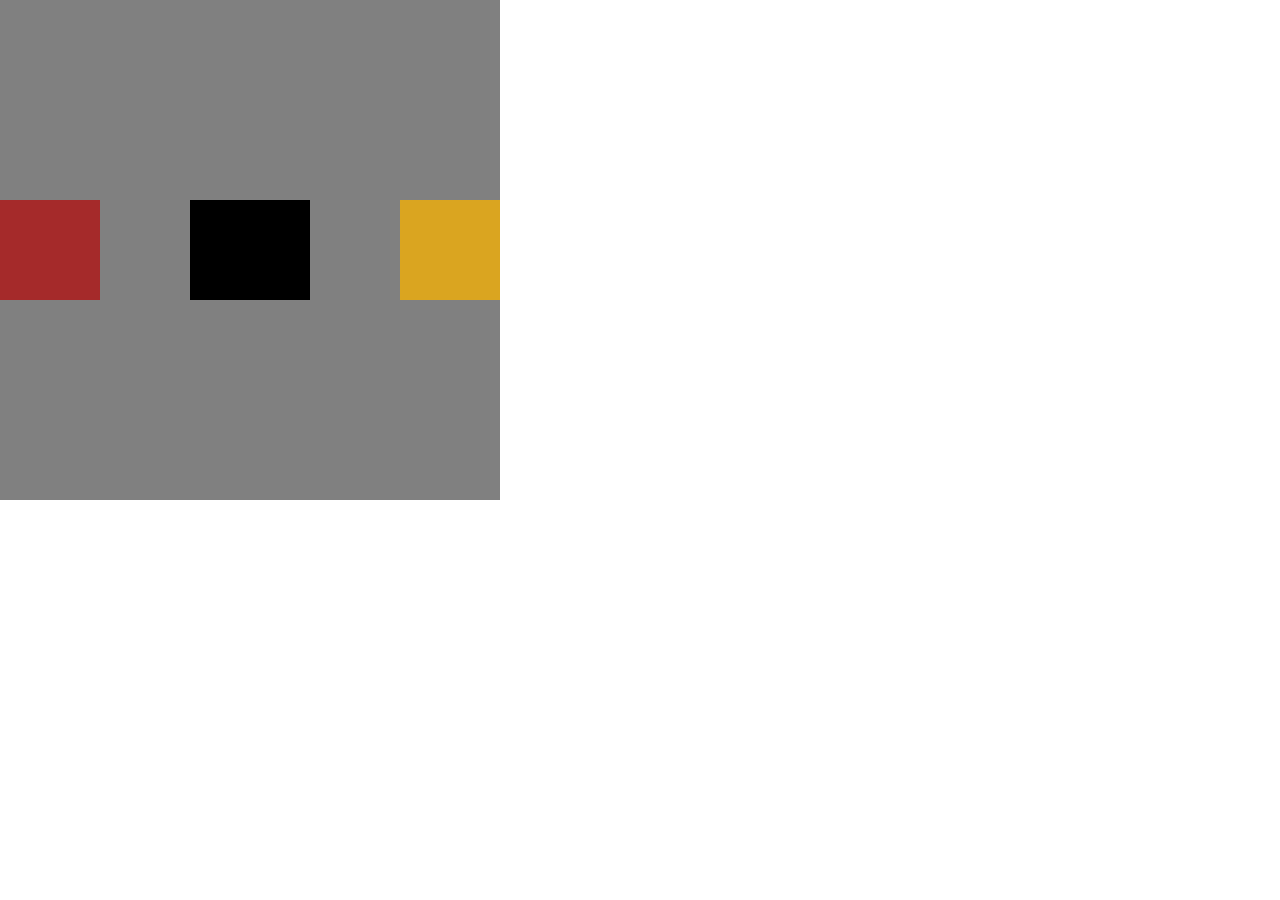
<file: index.html>
<!DOCTYPE html>
<html lang="en">
<head>
    <meta charset="UTF-8">
    <meta name="viewport" content="width=device-width, initial-scale=1.0">
    <title>Document</title>
    <link rel="stylesheet" href="style.css">
</head>
<body>
    <!-- <div id="main"></div>
    <div id="car1"></div>
    <div id="car2"></div>
    <div id="car3"></div> -->
    <!-- <div id="box">
        <div id="small"></div>
    </div> -->

    <div id="box">
        <div id="box1"></div>
        <div id="box2"></div>
        <div id="box3"></div>
    </div>

</body>
</html>
</file>
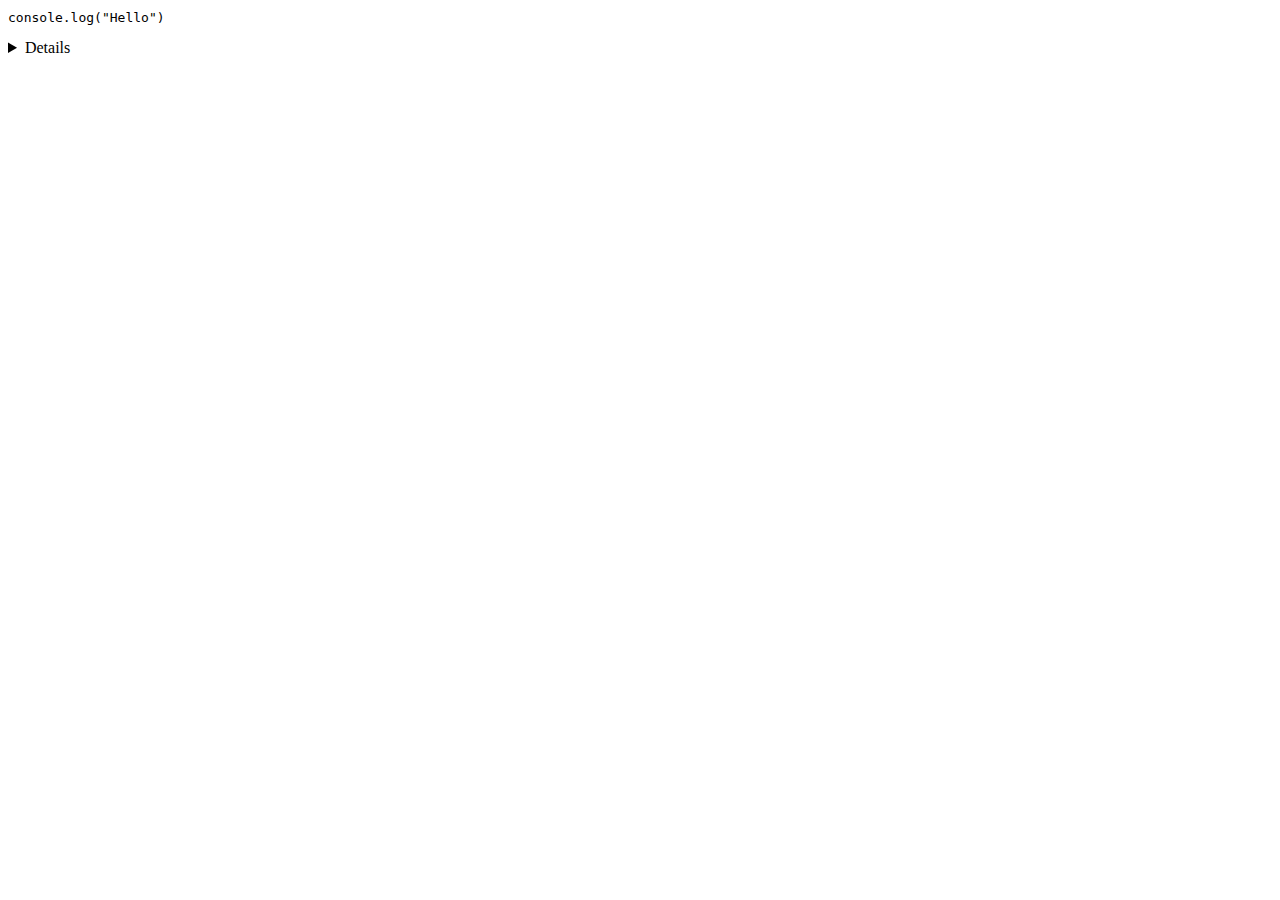
<file: codes.html>
<!DOCTYPE html>
<html lang="en">
<head>
    <meta charset="UTF-8">
    <meta name="viewport" content="width=device-width, initial-scale=1.0">
    <title>Document</title>
</head>
<body>
    <code>
        console.log("Hello")
    </code>
    <kbd></kbd>
    <samp></samp>
    <var></var>
    <pre></pre>

<!-- html semantics structure -->
    <div class="header"></div>
    <div class="navbar"></div>
    <div class="content"></div>
    <div class="footer"></div>

    <header></header>
    <nav></nav>
    <section></section>
    <article></article>
    <aside></aside>
    <footer></footer>
    <summary></summary>
    <details></details>
    <figure></figure>   
    


</body>
</html>
</file>
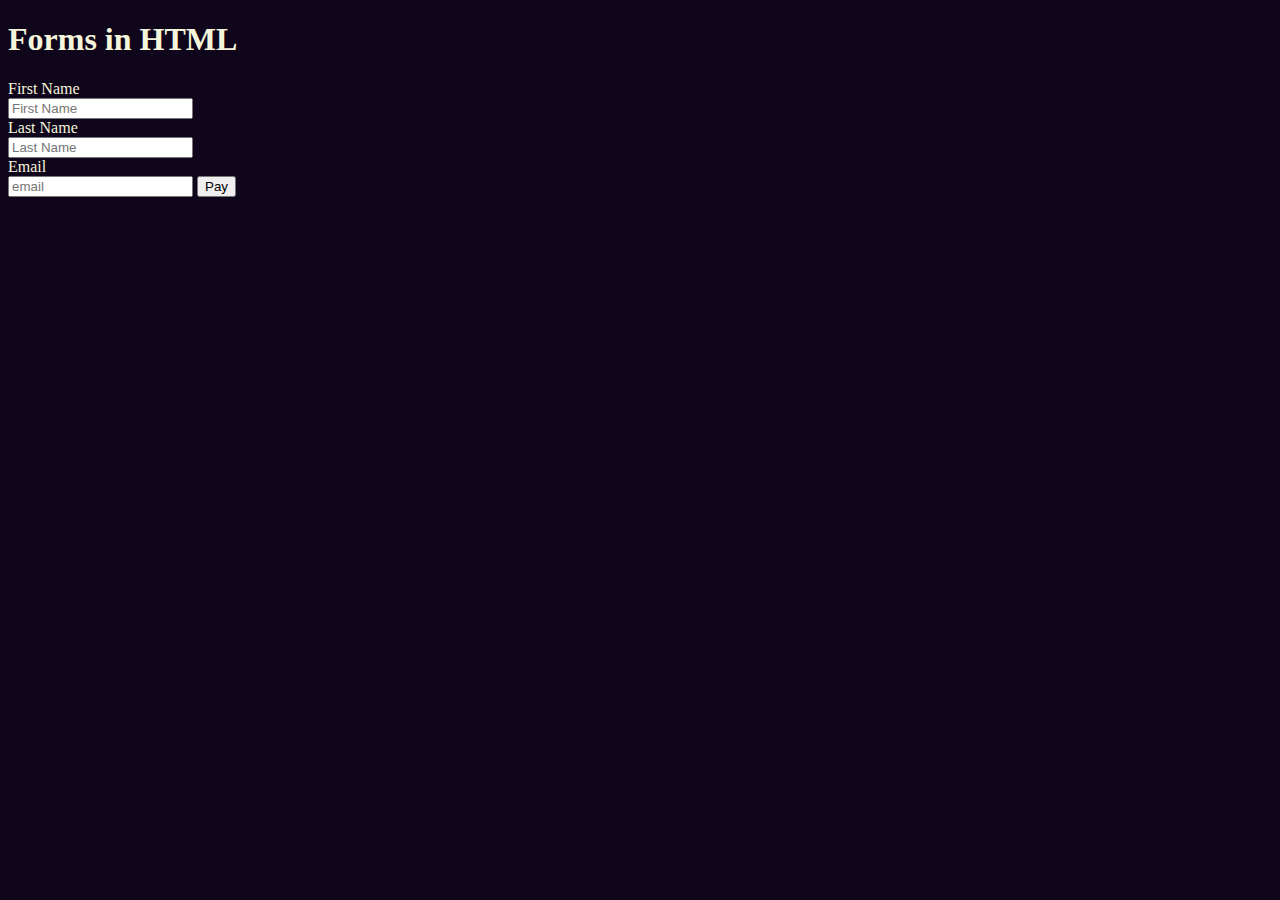
<file: forms_one.html>
<!DOCTYPE html>
<html lang="en">
<head>
    <meta charset="UTF-8">
    <meta name="viewport" content="width=device-width, initial-scale=1.0">
    <title>forms One</title>
    <style>
        body{
            background-color: rgb(15, 6, 27);
            color: beige;
        }
    </style>
</head>
<body>
    <h1>Forms in HTML</h1>
<!-- we have two methods to send form -> 1 is GET(not in encrypted form / clear text format) and other is POST(send form in encrypted manner) -->
    <form action="url" method="GET" accept-charset="UTF-8" autocomplete="off" enctype="" > 
        <!-- using label before form is good practice sometime placeholder cant read by browser -->
        <label for="fname">First Name</label> <br>
        <input type="text" placeholder="First Name" name="" id="fname"> <br>

        <label for="lname">Last Name</label> <br>
        <input type="text" placeholder="Last Name" name="" id="lname"> <br>

        <label for="Email">Email</label> <br>
        <input type="text" placeholder="email" name="" id="Email">
        
        <button type="submit">Pay</button>
    </form>
</body>
</html>
</file>
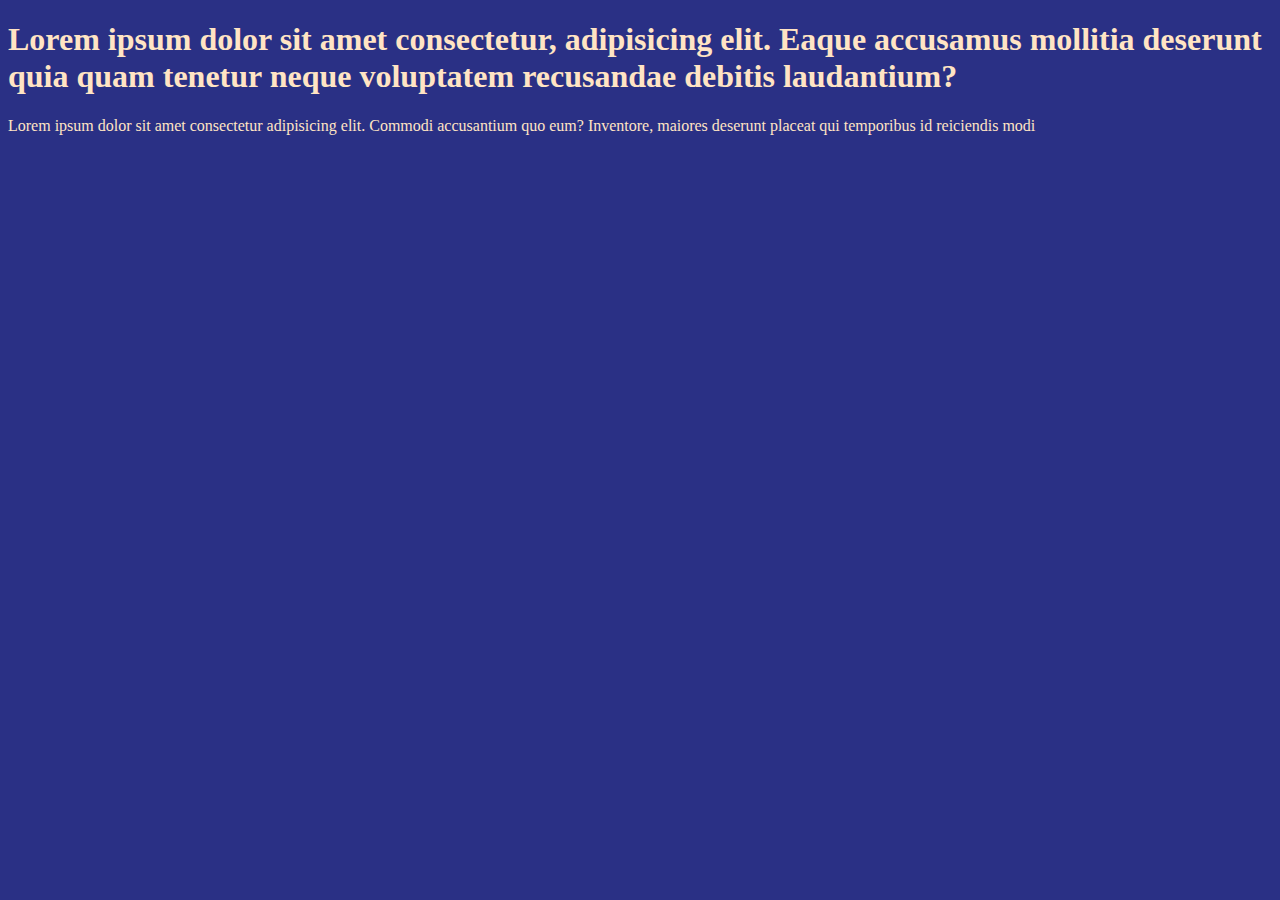
<file: head.html>
<!DOCTYPE html>
<html lang="en">
<head>
  <title>Title of the page</title>
  <!-- <style>
    body{
        background-color: #fff;
        color: blue;
    }
  </style> -->
   <link rel="stylesheet" href="./head.css">
   <meta charset="UTF-16">
   <meta name="keywords" content="HTML, web">
   <meta name="description" content="this is a web page tutorial">
   <meta http-equiv="referesh" content="30">
   <meta name="viewport" content="width=device-width, initial-scale=0.9">

   <script>

   </script>
   
</head>
<body>
   <h1>Lorem ipsum dolor sit amet consectetur, adipisicing elit. Eaque accusamus mollitia deserunt quia quam tenetur neque voluptatem recusandae debitis laudantium?</h1>
   <p>Lorem ipsum dolor sit amet consectetur adipisicing elit. Commodi accusantium quo eum? Inventore, maiores deserunt placeat qui temporibus id reiciendis modi </p>

</body>
</html>
</file>
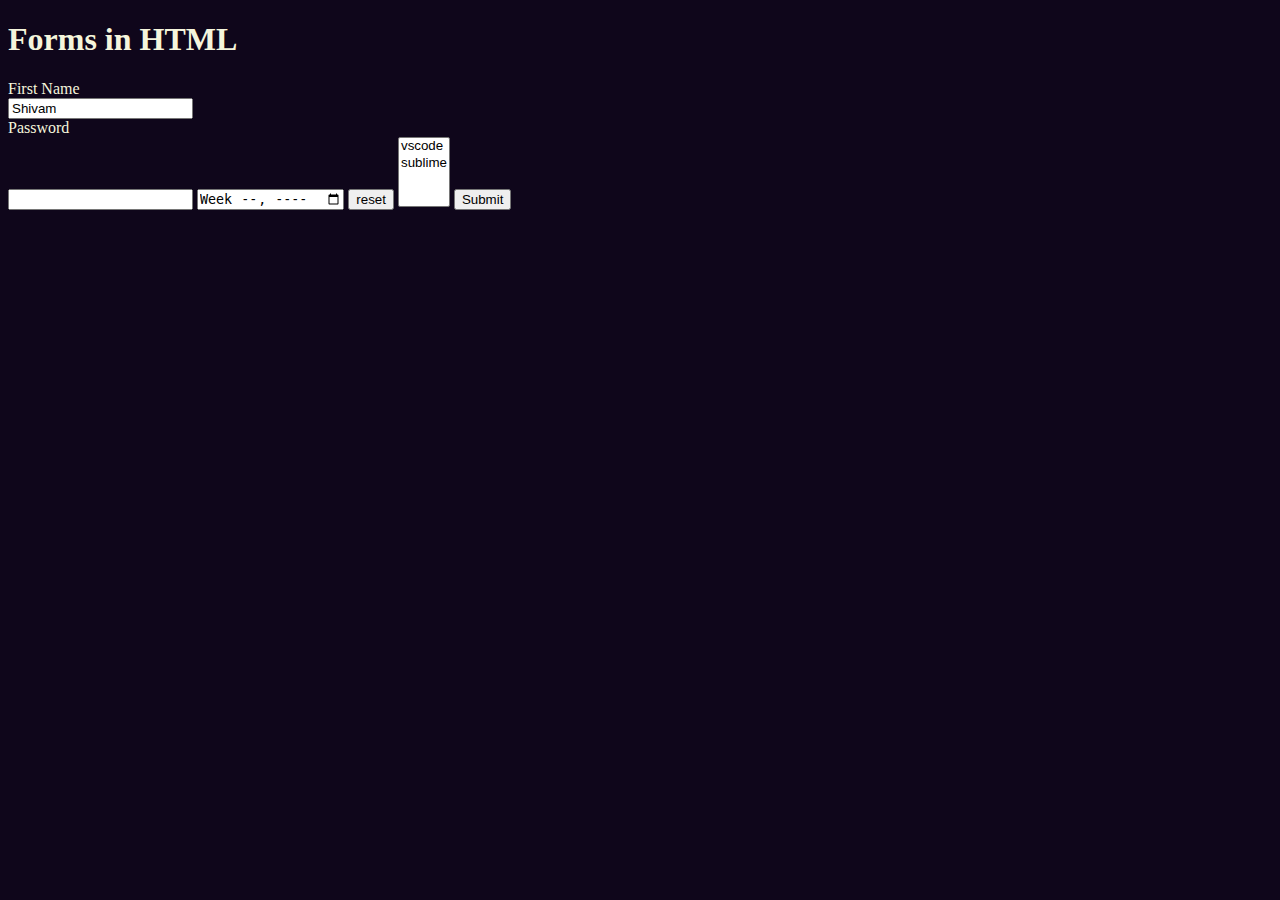
<file: input_two.html>
<!DOCTYPE html>
<html lang="en">
<head>
    <meta charset="UTF-8">
    <meta name="viewport" content="width=device-width, initial-scale=1.0">
    <title>forms One</title>
    <style>
        body{
            background-color: rgb(15, 6, 27);
            color: beige;
        }
    </style>
</head>
<body>
    <h1>Forms in HTML</h1>
<!-- we have two methods to send form -> 1 is GET(not in encrypted form / clear text format) and other is POST(send form in encrypted manner) -->
    <form action="url" method="GET" accept-charset="UTF-8" autocomplete="off" enctype="" > 
        <!-- using label before form is good practice sometime placeholder cant read by browser -->
        <label for="fname">First Name</label> <br>
        <input type="text" placeholder="First Name" name="" value="Shivam" id="fname"><br>
        <label for="password">Password</label><br>
        <input type="password" name="" id="password">
        <input type="week" name="" id="">
        <input type="reset" value="reset">

        <select name="editors" id="" multiple>
            <option value="vscode">vscode</option>
            <option value="sublime">sublime</option>
        </select>
<!-- input hidden is used in django and used to send tokens which user cant see  -->
        <input type="hidden" name="">

        <button type="submit">Submit</button>
    </form>
</body>
</html>
</file>
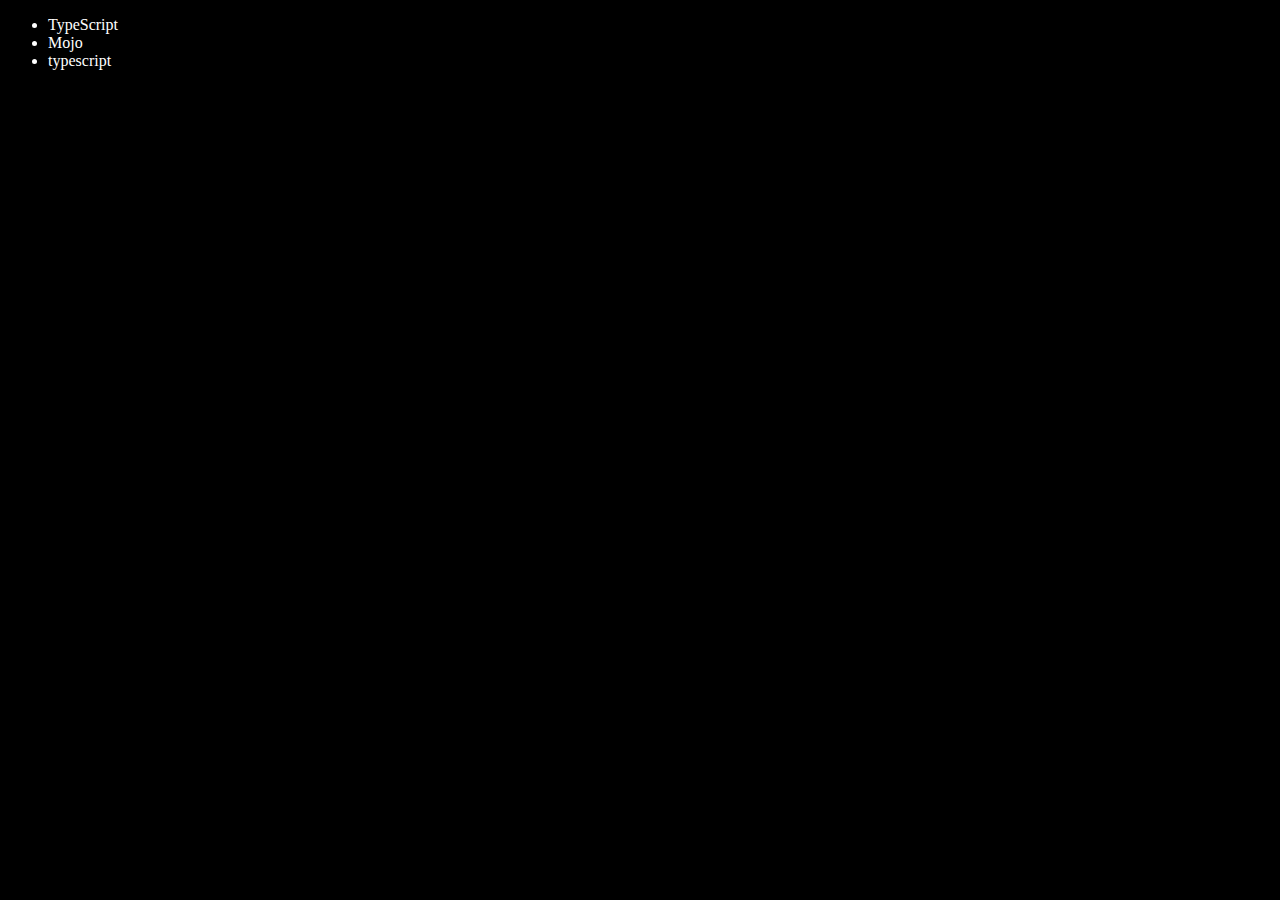
<file: 06_DOM/four.html>
<!DOCTYPE html>
<html lang="en">
<head>
    <meta charset="UTF-8">
    <meta name="viewport" content="width=device-width, initial-scale=1.0">
    <title>chai aur code | DOM</title>
</head>
<body style="background-color: black;color: white;">
    <ul class = "language">
        <li>Javascript</li>
    </ul>
</body>
<script>
    function addLanguage(langName){
       const li = document.createElement('li')
        li.innerHTML = `${langName}`
        document.querySelector('.language').appendChild(li)
    }
    addLanguage("python")
    addLanguage("typescript")

    // more optimized approach use append child instead of innerHTML
    function addOptiLanguage (langName) {
        const li = document.createElement('li')
        li.appendChild(document.createTextNode(langName))
        document.querySelector('.language').appendChild(li)
    }
    addOptiLanguage("c++")
  
    // EDIT

   const secondLang = document.querySelector("li:nth-child(2)")
    // secondLang.innerHTML = "MOJO"
   const newli = document.createElement('li')
   newli.textContent = "Mojo"
   secondLang.replaceWith(newli)
    
   // EDIt
   const firstLang = document.querySelector("li:first-child")
   firstLang.outerHTML = '<li>TypeScript</li>'

   // Remove
   const lastLang = document.querySelector("li:last-child")
   lastLang.remove();

</script>
</html>
</file>
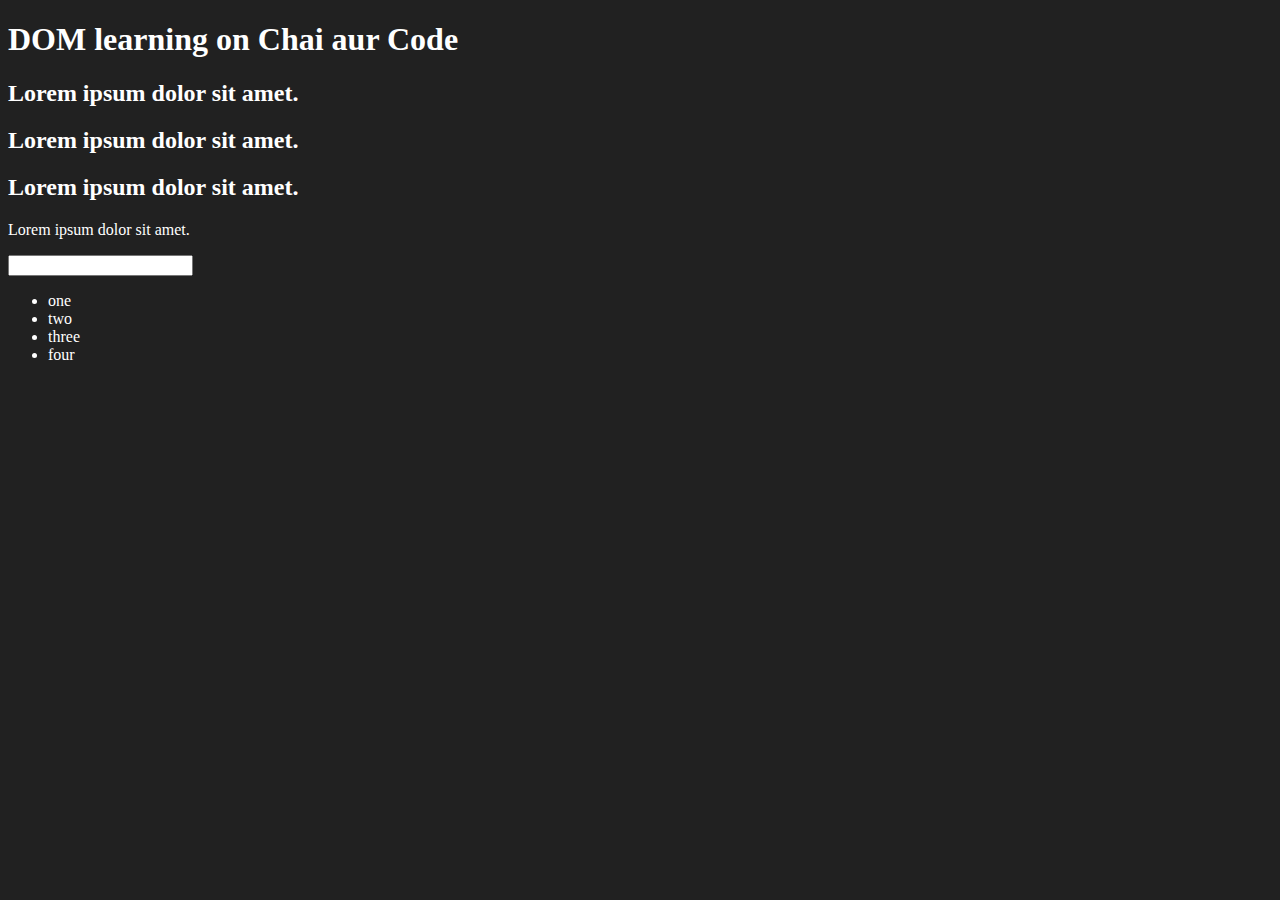
<file: 06_DOM/one.html>
<!DOCTYPE html>
<html lang="en">
<head>
    <meta charset="UTF-8">  
    <title>DOM,Learning</title>
    <style>
        .bg-black{
            background-color: #212121;
            color: #fff;
        }
    </style>

</head>
<body class="bg-black">
     <div>
        <h1 id="title" class="heading">DOM learning on Chai aur Code <span style="display: none;" > yo yo </span></h1>
        <h2>Lorem ipsum dolor sit amet.</h2>
        <h2>Lorem ipsum dolor sit amet.</h2>
        <h2>Lorem ipsum dolor sit amet.</h2>
        <p>Lorem ipsum dolor sit amet.</p>
        <input type="password" name="" id="">
        
        <ul>
            <li class="list-item">one</li>
            <li class="list-item">two</li>
            <li class="list-item">three</li>
            <li class="list-item">four</li>
        </ul>

     </div>
    
</body>
</html>
</file>
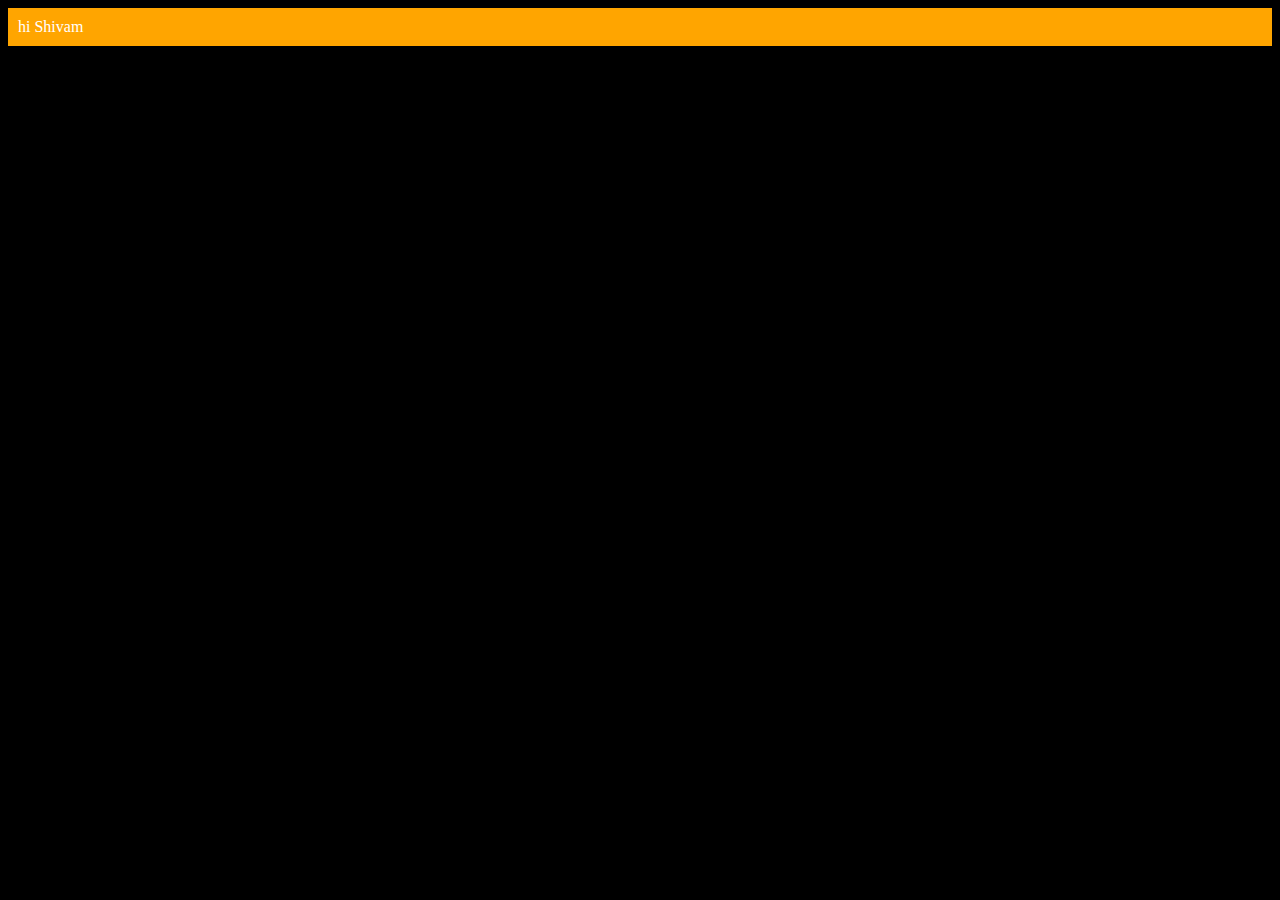
<file: 06_DOM/three.html>
<!DOCTYPE html>
<html lang="en">
<head>
    <meta charset="UTF-8">
    <meta name="viewport" content="width=device-width, initial-scale=1.0">
    <title>chai aur code</title>
</head>
<body style="background-color: black; color: white;">
    
</body>
<script>
   const div = document.createElement('div')
   console.log(div);
   div.className = "main"
   div.id = Math.round(Math.random() * 10 + 1)
   div.setAttribute("title","generated Title")
   div.style.backgroundColor = "orange"
   div.style.padding = "10px"
//    div.innerText = "Shivam Rathi"
   const addText = document.createTextNode("hi Shivam")
   div.append(addText)

   document.body.appendChild(div)
   

  
</script>
</html>
</file>
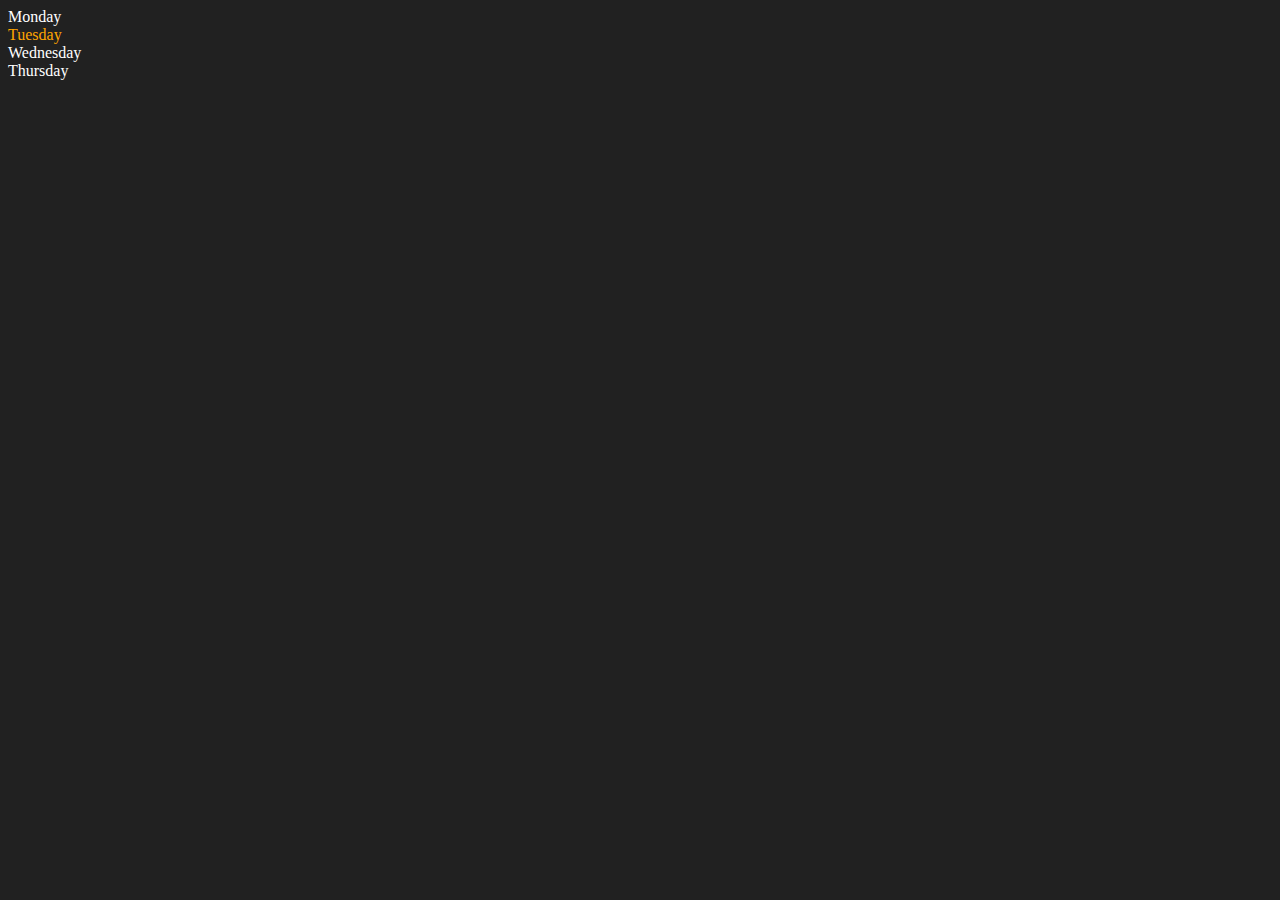
<file: 06_DOM/two.html>
<!DOCTYPE html>
<html lang="en">
<head>
    <meta charset="UTF-8">
    <meta name="viewport" content="width=device-width, initial-scale=1.0">
    <title>DOM | chai aur code</title>
</head>
<body style="background-color: #212121; color: #fff;">
    <div class="parent">
        <div class="day">Monday</div>
        <div class="day">Tuesday</div>
        <div class="day">Wednesday</div>
        <div class="day">Thursday</div>
    </div>

    <script>
       const parent = document.querySelector('.parent')
    //    console.log(parent)
    //    console.log(parent.children); // HTMLCollection[]
    //    console.log(parent.children[1].innerHTML);

       for(let i=0; i<parent.children.length; i++){
        //   console.log(parent.children[i].innerHTML);
       }

       parent.children[1].style.color = "orange"
    //    console.log(parent.firstElementChild)
    //    console.log(parent.lastElementChild);

    const dayOne = document.querySelector('.day')
    console.log(dayOne)
       
       console.log(dayOne.parentElement)
       console.log(dayOne.nextElementSibling);

       console.log("NODES : ", parent.childNodes);// NodeList[]
       

    </script>
    
</body>
</html>
</file>
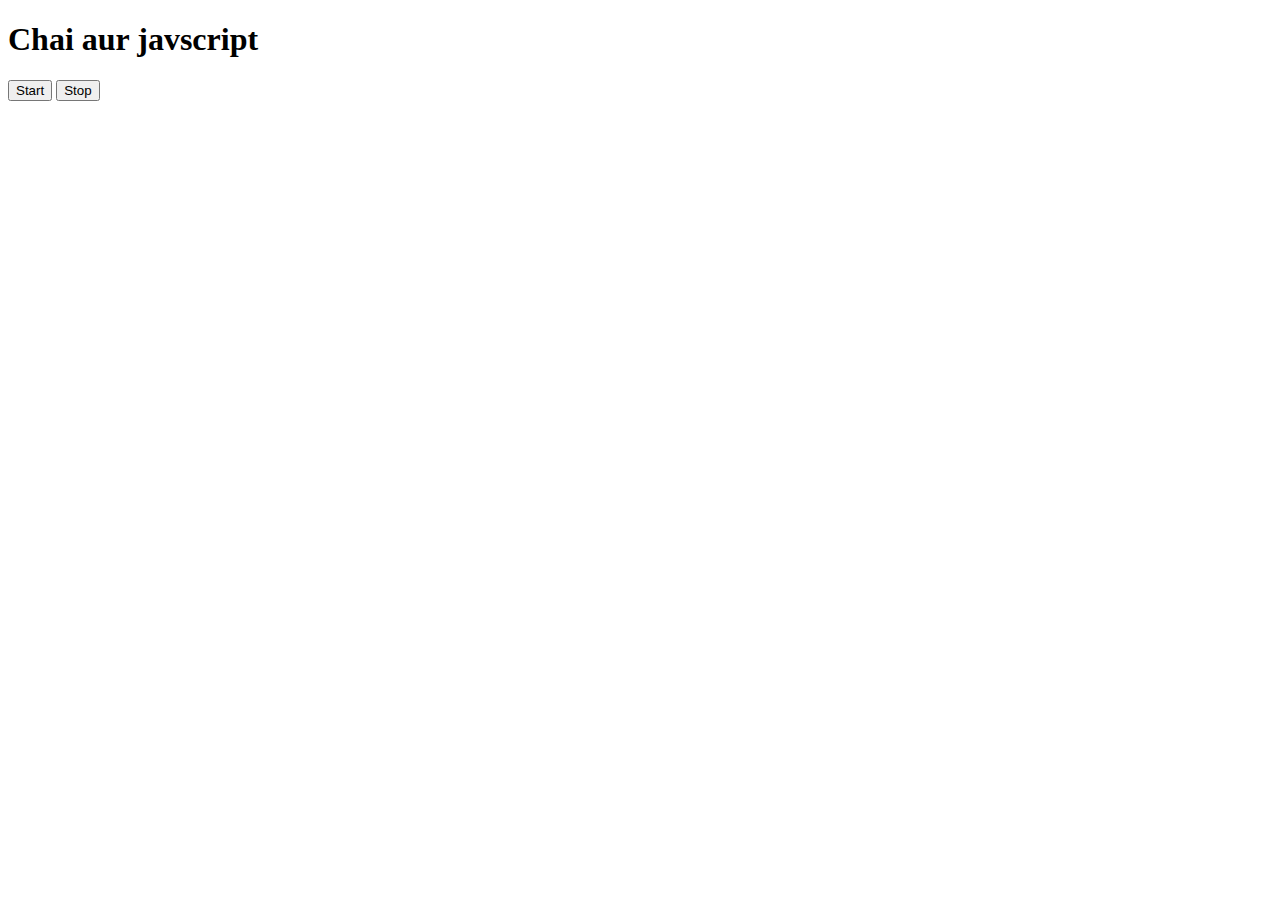
<file: 08_Events/three.html>
<!DOCTYPE html>
<html lang="en">
<head>
    <meta charset="UTF-8">
    <meta name="viewport" content="width=device-width, initial-scale=1.0">
    <title>Async</title>
</head>
<body>
    <h1>Chai aur javscript</h1>
    <button id="start">Start</button>
    <button id="stop">Stop</button>

</body>
<script>
    // setInterval works like it take a interval break and after that starts executing the function continously after that interval
    const sayDate = function(str){
        console.log(str, Date.now());
    }

   const IntervalId =  setInterval(sayDate,2000,'hi')

   clearInterval(IntervalId)

</script>
</html>
</file>
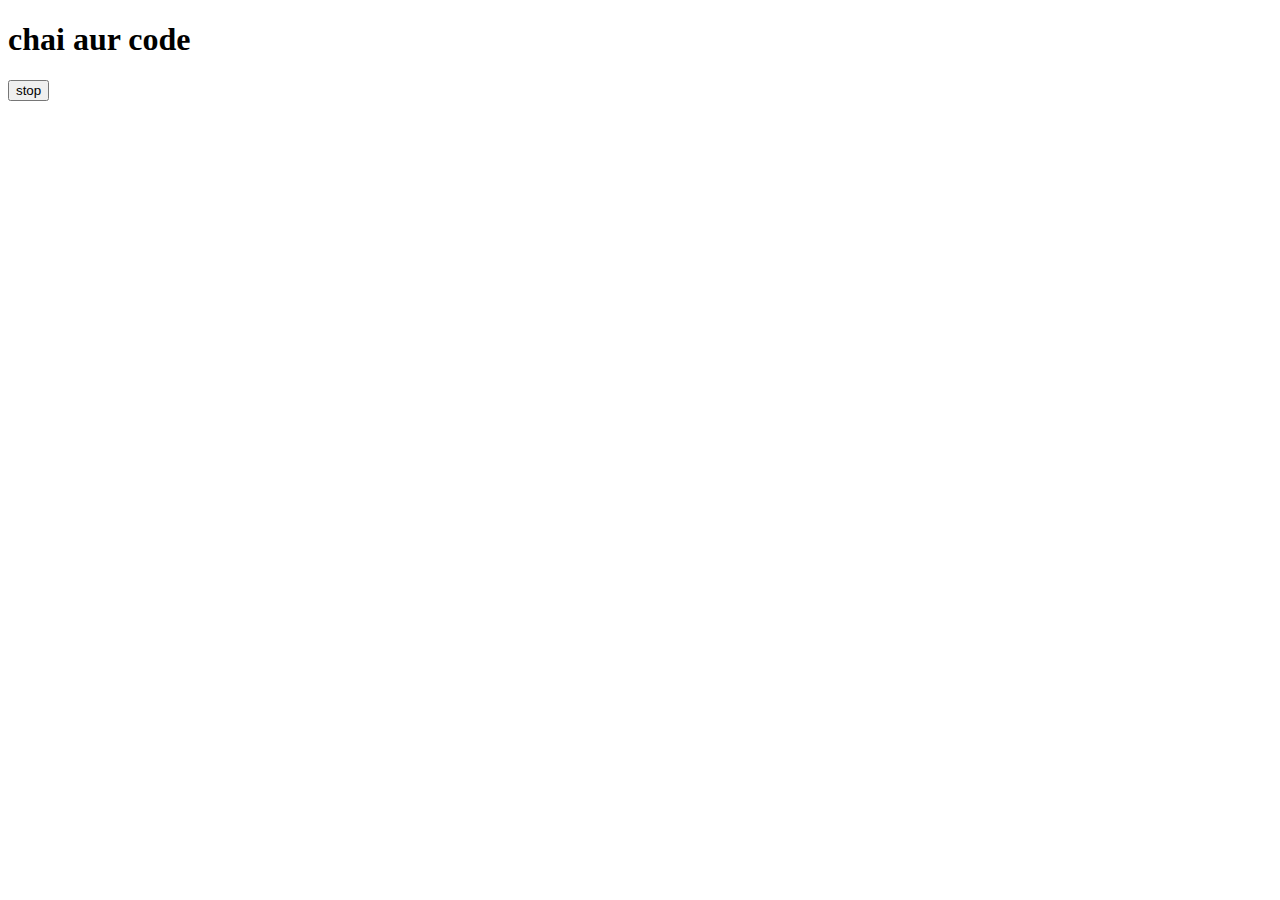
<file: 08_Events/two.html>
<!DOCTYPE html>
<html lang="en">
<head>
    <meta charset="UTF-8">
    <meta name="viewport" content="width=device-width, initial-scale=1.0">
    <title>Async</title>
</head>
<body>
    <h1>chai aur code</h1>
    <button id="stop">stop</button>   
</body>
<script>
    // setTimeout it take a timeout and then only one time perform the function
    const sayShivam = function(){
        console.log('Shivam')
    }

    const changeText = function(){
        document.querySelector('h1').innerHTML = "best JS series"
    }

    setTimeout(sayShivam,2000)

  const changeMe =   setTimeout(changeText,3000)// second parameter is in milisecond
   
  document.querySelector('#stop').addEventListener('click',function(){
    clearTimeout(changeMe)
    console.log('stopped');
  })


</script>
</html>
</file>
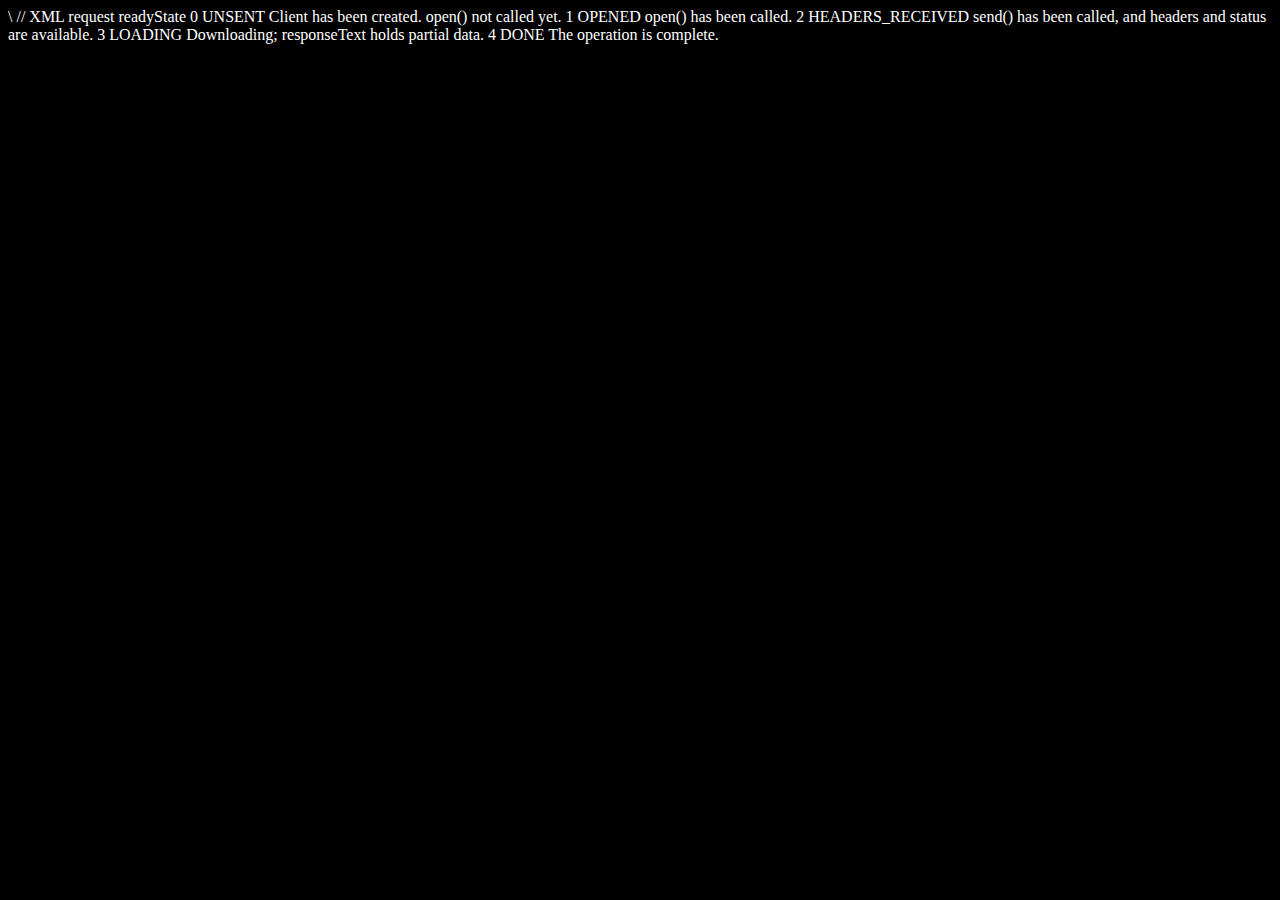
<file: 09_advanceOne/ApiRequest.html>
<!DOCTYPE html>
<html lang="en">
<head>
    <meta charset="UTF-8">
    <meta name="viewport" content="width=device-width, initial-scale=1.0">
    <title>API | XML</title>
</head>
<body style="background-color: black;color: white;">\
    // XML request readyState
    0	UNSENT	Client has been created. open() not called yet.
    1	OPENED	open() has been called.
    2	HEADERS_RECEIVED	send() has been called, and headers and status are available.
    3	LOADING	Downloading; responseText holds partial data.
    4	DONE	The operation is complete.
    
</body>
<script>
    const requestUrl = 'https://api.github.com/users/shivr154'
    const xhr = new XMLHttpRequest();
    xhr.open('GET', requestUrl)
    xhr.onreadystatechange = function(){
        console.log(xhr.readyState);
        if (xhr.readyState === 4) {
            const data = JSON.parse(this.responseText)
            console.log(typeof data);
            console.log(data.followers);
        }
    }
    xhr.send();
</script>
</html>
</file>
<file: style.css>
*{
   margin: 0;
   padding: 0;
   box-sizing: border-box;
}

html,body{
   width: 100%;
   height: 100%;
}

/* #main{
    height: 100%;
    width: 100%;
    background-image: url(https://images.unsplash.com/photo-1505923839618-1fbb494eaab5?q=80&w=1975&auto=format&fit=crop&ixlib=rb-4.0.3&ixid=M3wxMjA3fDB8MHxwaG90by1wYWdlfHx8fGVufDB8fHx8fA%3D%3D);
    background-size: cover;
    background-position: bottom;
    
} */

/* #car1{
    position: absolute;
    height: 100px;
    width: 100px;
    background-color: red;
}

#car2{
    position: absolute;
    height: 130px;
    width: 120px;
    background-color: blue;
}

#car3{
    position: absolute;
    height: 140px;
    width: 140px;
    background-color: green;
} */

/* 
#box{
    position: relative;
    height: 400px;
    width: 500px;
    background-color: rebeccapurple;
} */

/* #small{
    position: absolute;
    left: 40%;
    top: 20%;
    height: 100px;
    width: 100px;
    background-color: beige;
} */


#box{
    display: flex;
    justify-content: space-between;
    align-items: center;
    height: 500px;
    width: 500px;
    background-color: grey;
}

#box1{
    height: 100px;
    width: 100px;
    background-color: brown;
}

#box2{
    height: 100px;
    width: 120px;
    background-color: black;
}

#box3{
    height: 100px;
    width: 100px;
    background-color: goldenrod;
}
</file>
<file: head.css>
body{
    background-color: rgb(42, 48, 133);
    color: bisque;
}
</file>
